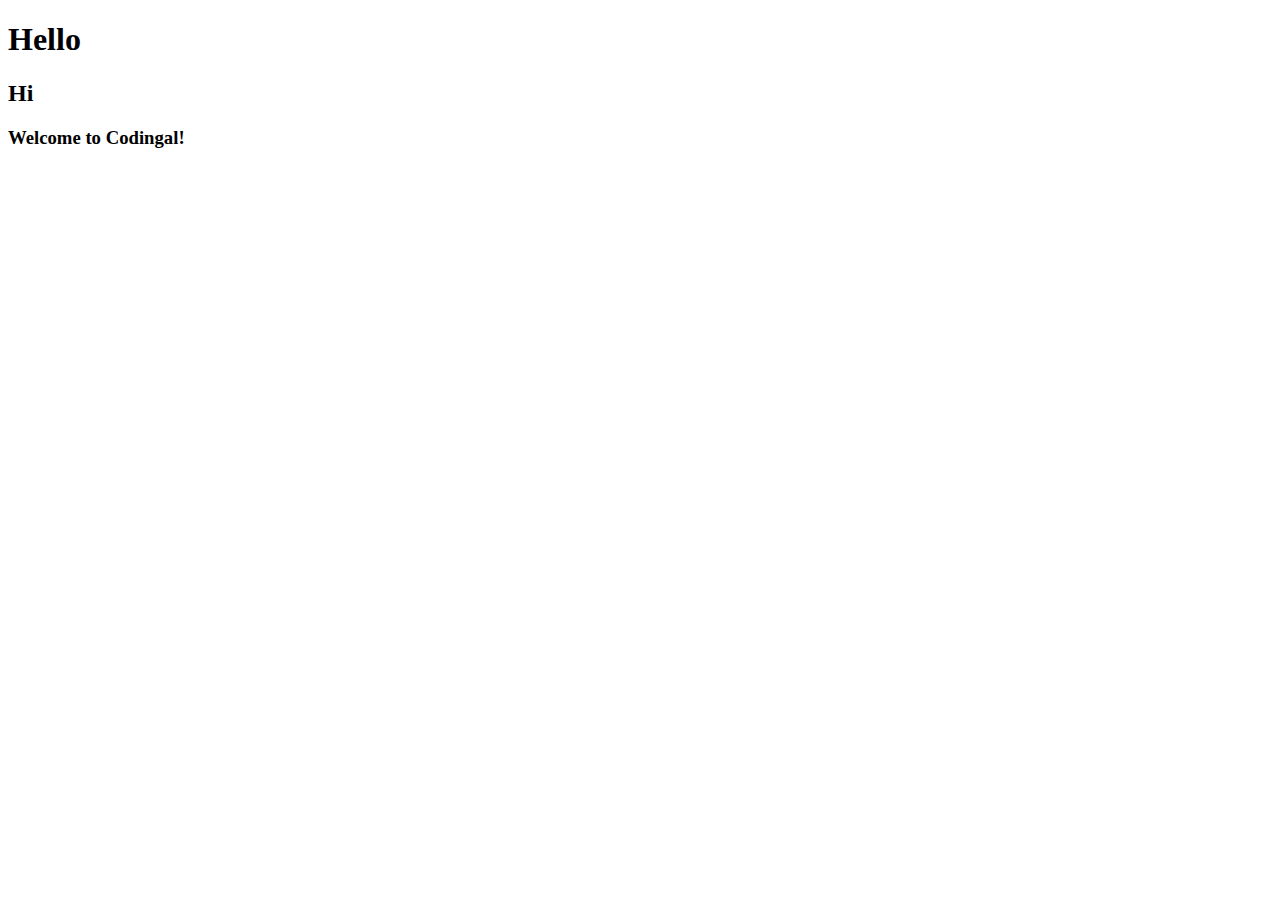
<file: Box Model/index.html>
<!DOCTYPE html>
<html lang="en">
<head>
    <meta charset="UTF-8">
    <meta name="viewport" content="width=device-width, initial-scale=1.0">
    <title>Document</title>
</head>
<body>
    <h1> Hello</h1>
    <h2> Hi</h2>
    <h3> Welcome to Codingal!</h3>
</body>
</html>
</file>
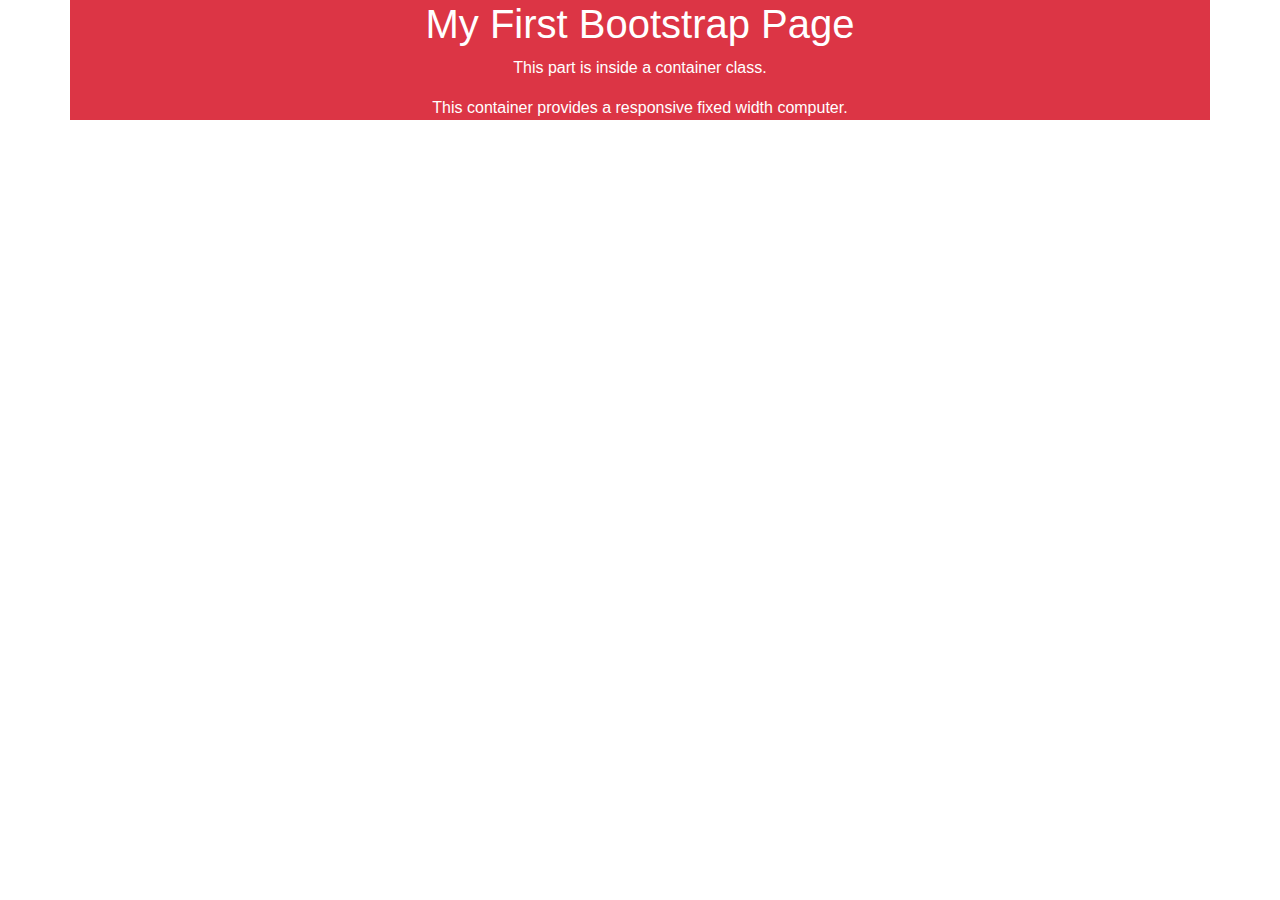
<file: Container/index.html>
<!DOCTYPE html>
<html lang="en">
<head>
    <meta charset="UTF-8">
    <meta name="viewport" content="width=device-width, initial-scale=1.0">
    <title>Container BS</title>
    <link rel="stylesheet" href="https://maxcdn.bootstrapcdn.com/bootstrap/4.5.2/css/bootstrap.min.css">
</head>
<body>
 <div class="container bg-danger text-white text-center">
    <h1> My First Bootstrap Page</h1>
    <p> This part is inside a container class.</p>
    <p> This container provides a responsive fixed width computer.</p>
 </div>
</body>
</html>
</file>
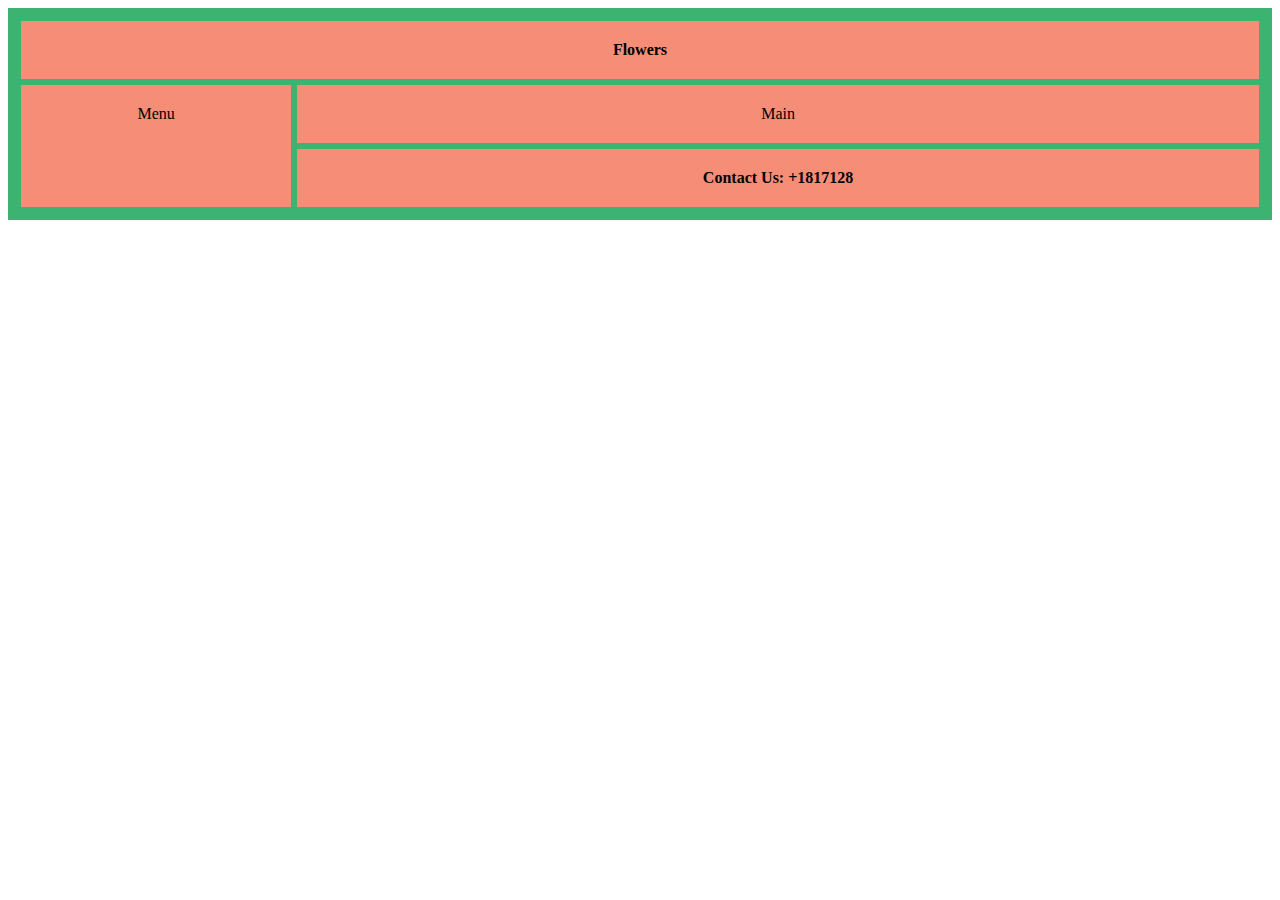
<file: webdev/index.html>
<link rel="stylesheet" href="style.css">
<!DOCTYPE html>
<html lang="en">
<head>
    <meta charset="UTF-8">
    <meta name="viewport" content="width=device-width, initial-scale=1.0">
    <title>Document</title>
</head>
<body>
    <div class="grid-container">
    <div class="grid-item1"><b>Flowers</b></div>
    <div class="grid-item2">Menu</div>
    <div class="grid-item3">Main</div>
    <div class="grid-item4"><b>Contact Us: +1817128</b></div>
  </div>
</body>
</html>
</file>
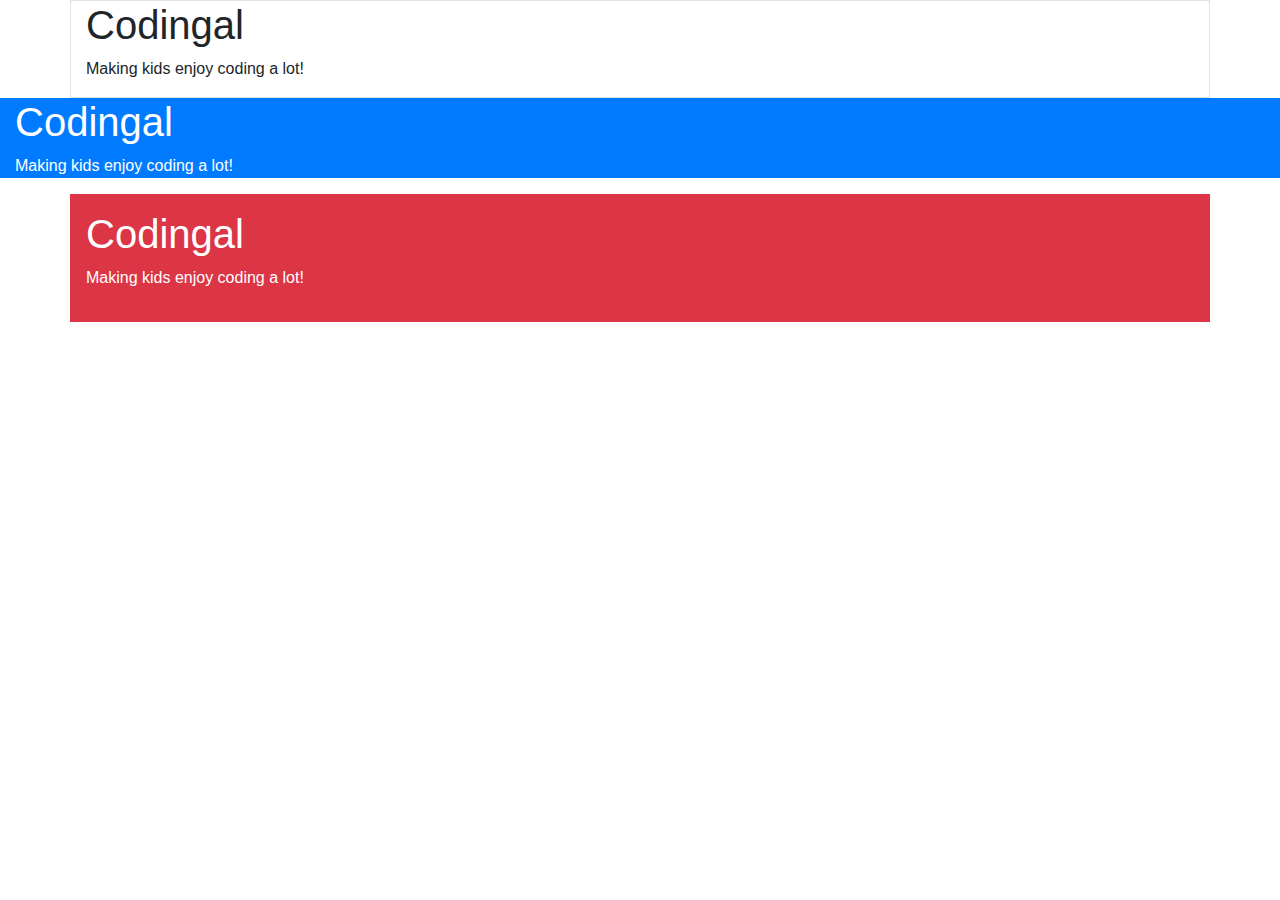
<file: Container/index2.html>
<!DOCTYPE html>
<html lang="en">
<head>
    <meta charset="UTF-8">
    <meta name="viewport" content="width=device-width, initial-scale=1.0">
    <title>Container 2</title>
    <link rel="stylesheet" href="https://maxcdn.bootstrapcdn.com/bootstrap/4.5.2/css/bootstrap.min.css">
</head>
<body>
    <div class="container border 5px solid black">
        <h1>Codingal</h1>
        <p>Making kids enjoy coding a lot!</p>
    </div>
    <div class="container-fluid p-3000 mb-300 bg-primary text-white">
        <h1>Codingal</h1>
        <p>Making kids enjoy coding a lot!</p>
    </div>
    <div class="container p-3 my-3 bg-danger text-white">
        <h1>Codingal</h1>
        <p>Making kids enjoy coding a lot!</p>
    </div>
</body>
</html>
</file>
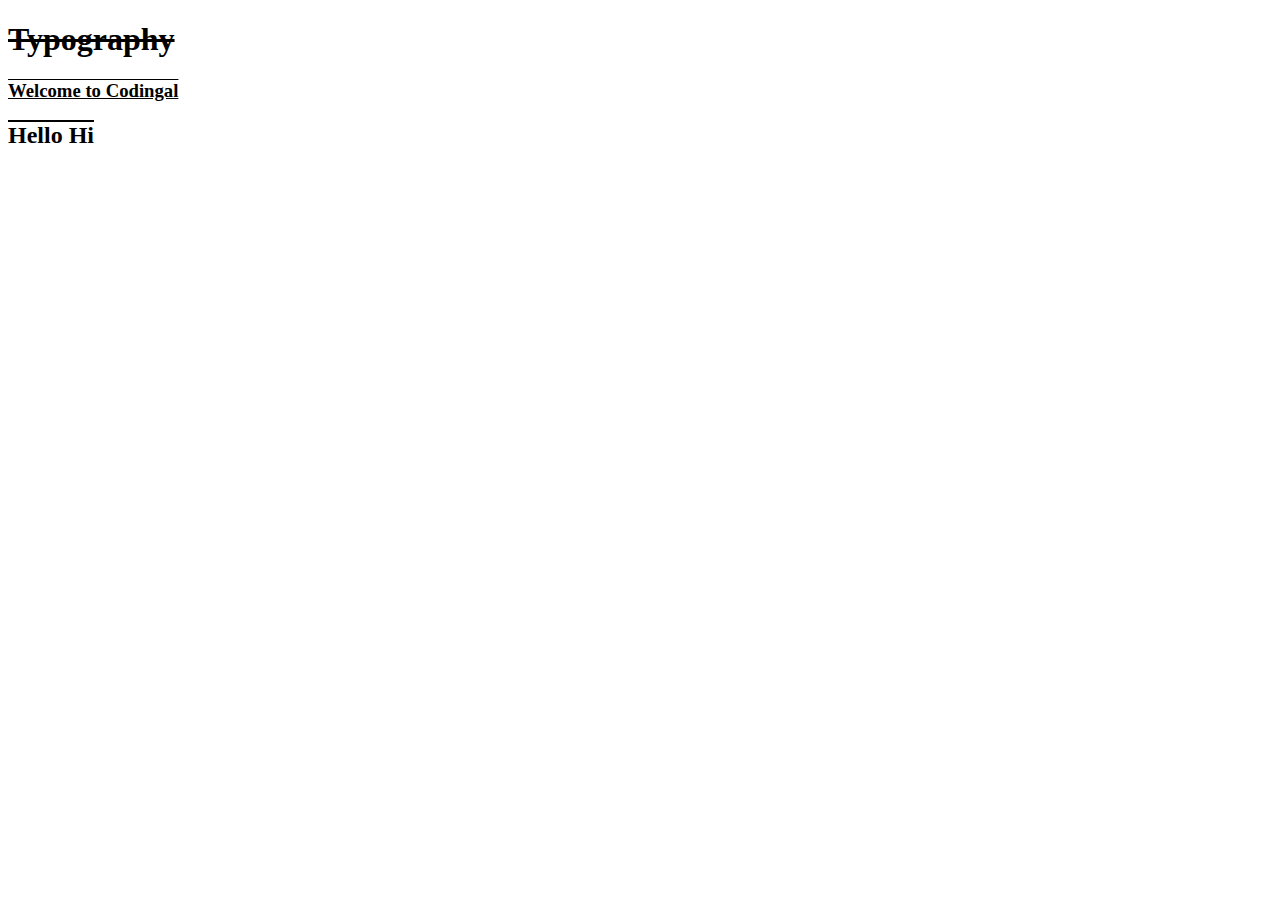
<file: Cuisine/Properties.html>
<!DOCTYPE html>
<html lang="en">
<head>
    <meta charset="UTF-8">
    <meta name="viewport" content="width=device-width, initial-scale=1.0">
    <title>Document</title>
    <link rel="stylesheet" href="style.css">
</head>
<body>
<h1> Typography</h1>
<h3> Welcome to Codingal</h3>
<h2> Hello Hi</h2>
    
</body>
</html>
</file>
<file: webdev/style.css>
.grid-item1 { grid-area: header;}
.grid-item2 { grid-area: menu;}
.grid-item3 { grid-area: main;}
.grid-item4 { grid-area: footer;}

.grid-container
{
 display: grid;
 grid-template-columns: auto auto auto auto auto;
 grid-template-areas: 
 'header header header header header'
 'menu main main main main'
 'menu footer footer footer footer';
 background-color: mediumseagreen;
 padding: 10px;
}
.grid-container div
{
background-color: #f68e77;
text-align: center;
padding: 20px;
border: 3px solid mediumseagreen
}
</file>
<file: Cuisine/style.css>
h1
{
    text-decoration: line-through;
}
h3
{
    text-decoration:underline overline ;
}
h2
{
    text-decoration: overline;

}
</file>
